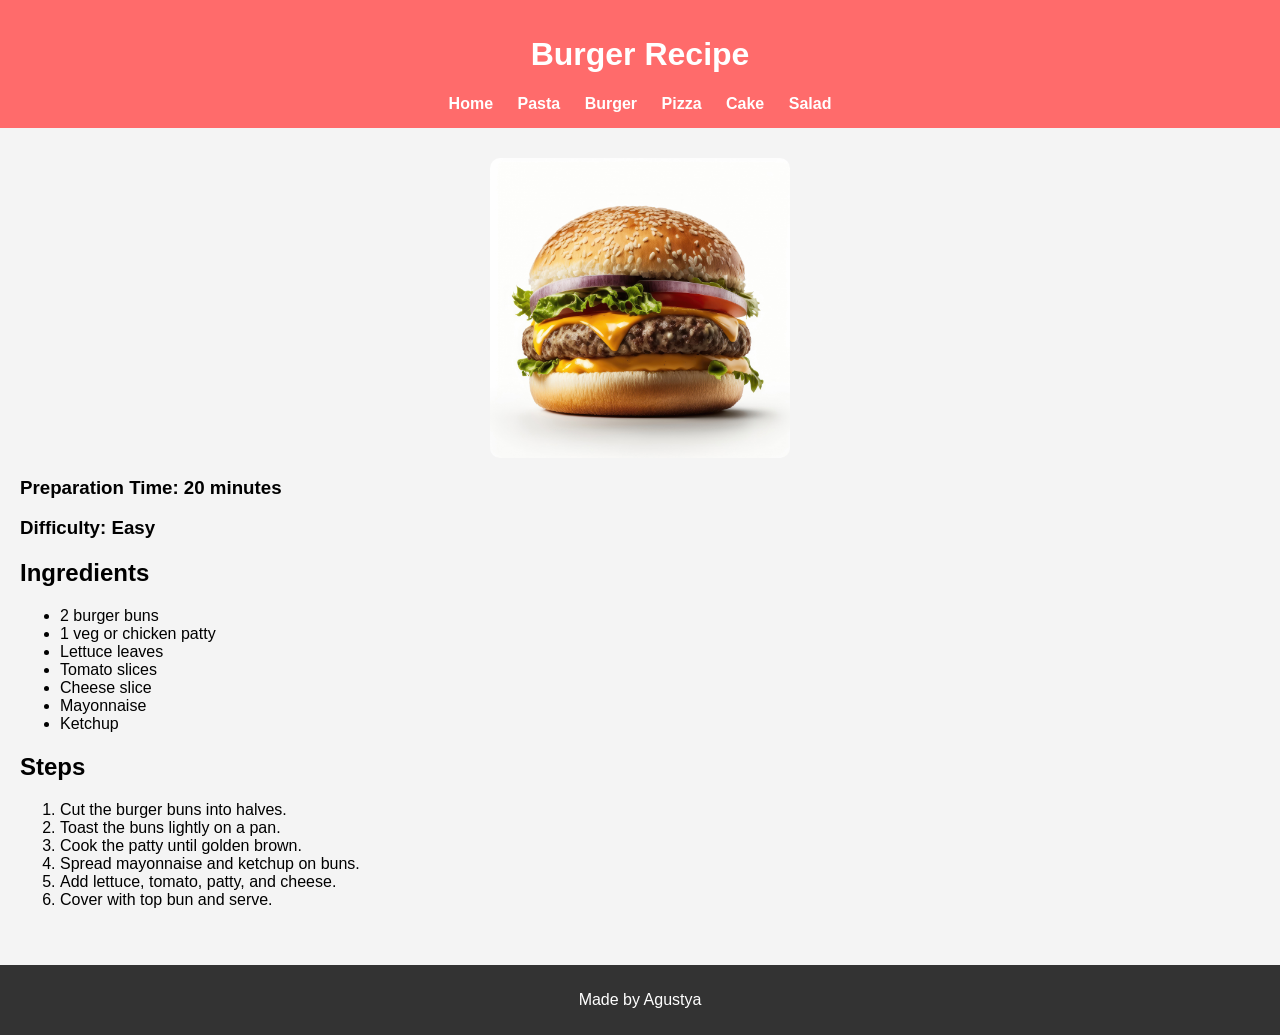
<file: recipe2.html>
<html>
<head>
<title>Burger Recipe</title>
<link rel="stylesheet" href="styles.css">
</head>

<body>

<header>
<h1>Burger Recipe</h1>

<nav>
<a href="index.html">Home</a>
<a href="recipe1.html">Pasta</a>
<a href="recipe2.html">Burger</a>
<a href="recipe3.html">Pizza</a>
<a href="recipe4.html">Cake</a>
<a href="recipe5.html">Salad</a>
</nav>
</header>

<main>

<img src="burger.jpg" class="recipe-img">

<h3>Preparation Time: 20 minutes</h3>
<h3>Difficulty: Easy</h3>

<section>
<h2>Ingredients</h2>
<ul>
<li>2 burger buns</li>
<li>1 veg or chicken patty</li>
<li>Lettuce leaves</li>
<li>Tomato slices</li>
<li>Cheese slice</li>
<li>Mayonnaise</li>
<li>Ketchup</li>
</ul>
</section>

<section>
<h2>Steps</h2>
<ol>
<li>Cut the burger buns into halves.</li>
<li>Toast the buns lightly on a pan.</li>
<li>Cook the patty until golden brown.</li>
<li>Spread mayonnaise and ketchup on buns.</li>
<li>Add lettuce, tomato, patty, and cheese.</li>
<li>Cover with top bun and serve.</li>
</ol>
</section>

</main>

<footer>
<p>Made by Agustya</p>
</footer>

</body>
</html>
</file>
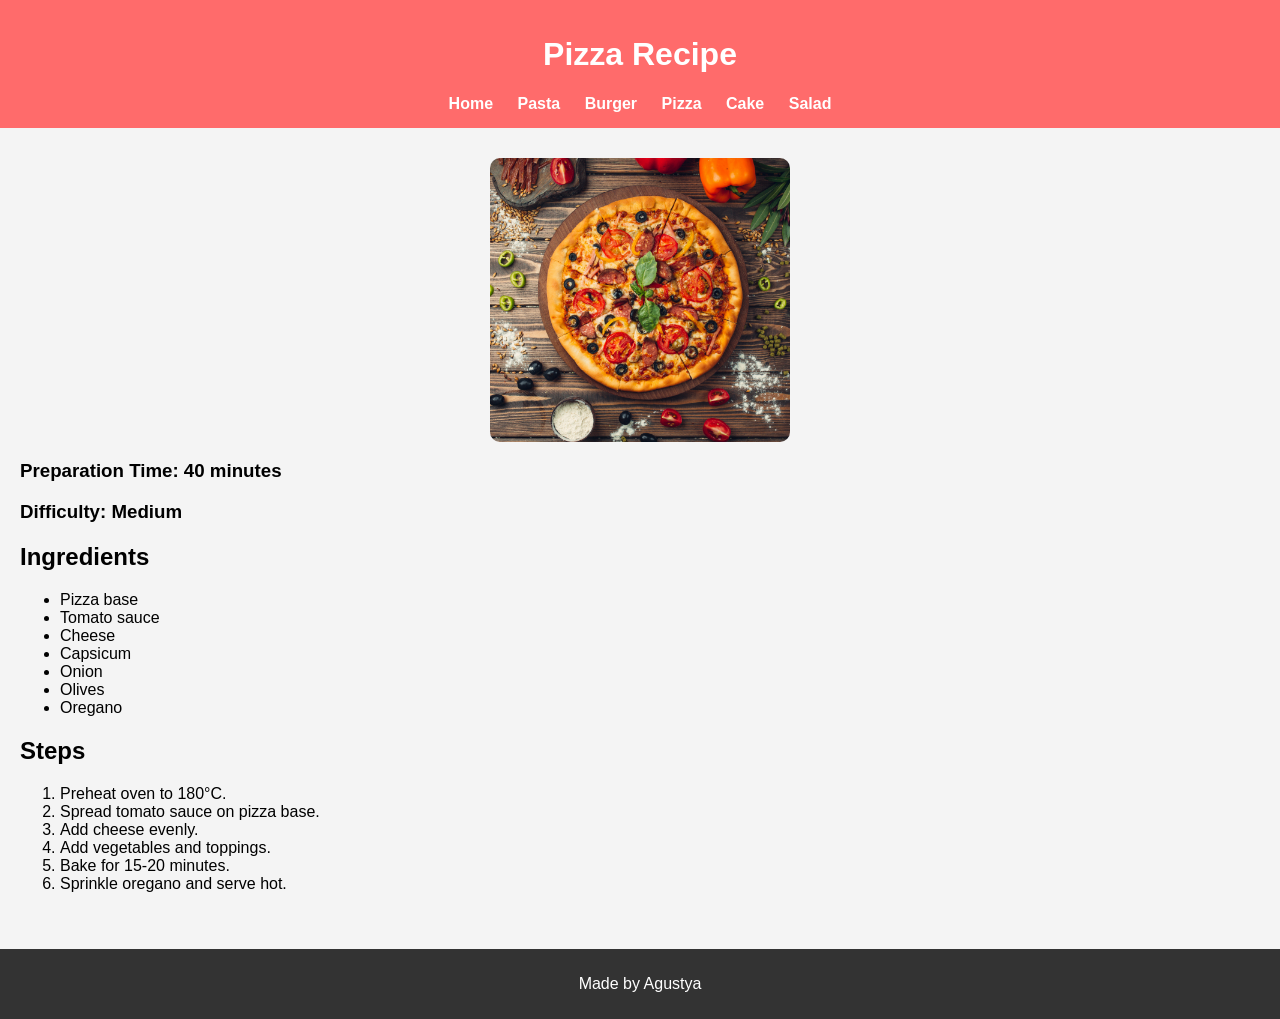
<file: recipe3.html>
<html>
<head>
<title>Pizza Recipe</title>
<link rel="stylesheet" href="styles.css">
</head>

<body>

<header>
<h1>Pizza Recipe</h1>

<nav>
<a href="index.html">Home</a>
<a href="recipe1.html">Pasta</a>
<a href="recipe2.html">Burger</a>
<a href="recipe3.html">Pizza</a>
<a href="recipe4.html">Cake</a>
<a href="recipe5.html">Salad</a>
</nav>
</header>

<main>

<img src="pizza.jpg" class="recipe-img">

<h3>Preparation Time: 40 minutes</h3>
<h3>Difficulty: Medium</h3>

<section>
<h2>Ingredients</h2>
<ul>
<li>Pizza base</li>
<li>Tomato sauce</li>
<li>Cheese</li>
<li>Capsicum</li>
<li>Onion</li>
<li>Olives</li>
<li>Oregano</li>
</ul>
</section>

<section>
<h2>Steps</h2>
<ol>
<li>Preheat oven to 180°C.</li>
<li>Spread tomato sauce on pizza base.</li>
<li>Add cheese evenly.</li>
<li>Add vegetables and toppings.</li>
<li>Bake for 15-20 minutes.</li>
<li>Sprinkle oregano and serve hot.</li>
</ol>
</section>

</main>

<footer>
<p>Made by Agustya</p>
</footer>

</body>
</html>
</file>
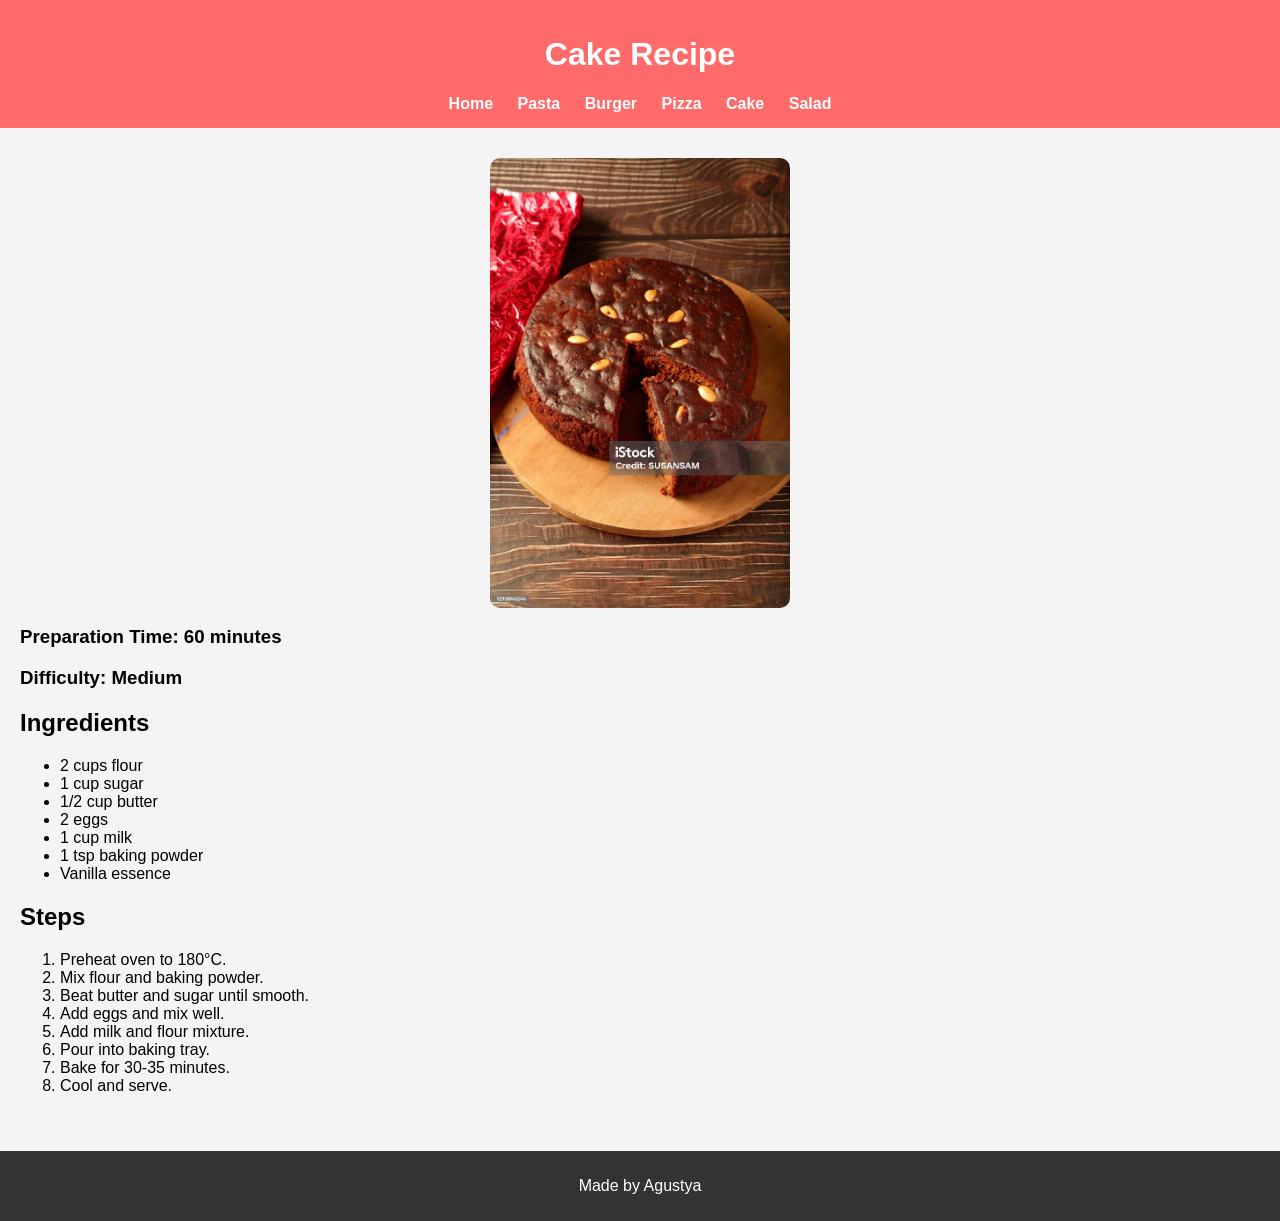
<file: recipe4.html>
<html>
<head>
<title>Cake Recipe</title>
<link rel="stylesheet" href="styles.css">
</head>

<body>

<header>
<h1>Cake Recipe</h1>

<nav>
<a href="index.html">Home</a>
<a href="recipe1.html">Pasta</a>
<a href="recipe2.html">Burger</a>
<a href="recipe3.html">Pizza</a>
<a href="recipe4.html">Cake</a>
<a href="recipe5.html">Salad</a>
</nav>
</header>

<main>

<img src="cake.jpg" class="recipe-img">

<h3>Preparation Time: 60 minutes</h3>
<h3>Difficulty: Medium</h3>

<section>
<h2>Ingredients</h2>
<ul>
<li>2 cups flour</li>
<li>1 cup sugar</li>
<li>1/2 cup butter</li>
<li>2 eggs</li>
<li>1 cup milk</li>
<li>1 tsp baking powder</li>
<li>Vanilla essence</li>
</ul>
</section>

<section>
<h2>Steps</h2>
<ol>
<li>Preheat oven to 180°C.</li>
<li>Mix flour and baking powder.</li>
<li>Beat butter and sugar until smooth.</li>
<li>Add eggs and mix well.</li>
<li>Add milk and flour mixture.</li>
<li>Pour into baking tray.</li>
<li>Bake for 30-35 minutes.</li>
<li>Cool and serve.</li>
</ol>
</section>

</main>

<footer>
<p>Made by Agustya</p>
</footer>

</body>
</html>
</file>
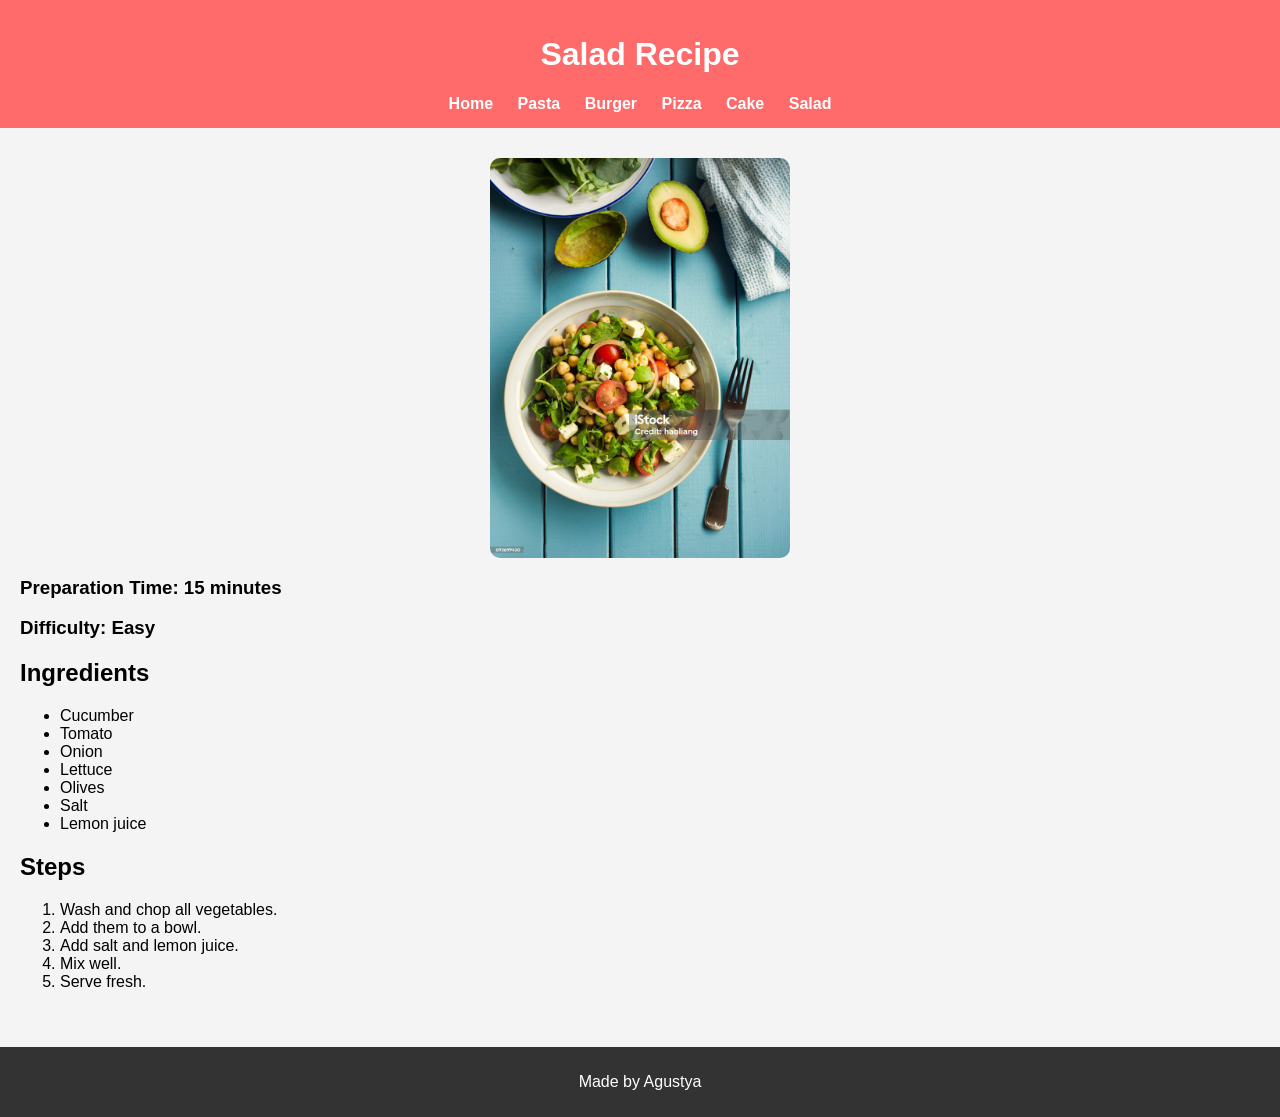
<file: recipe5.html>
<html>
<head>
<title>Salad Recipe</title>
<link rel="stylesheet" href="styles.css">
</head>

<body>

<header>
<h1>Salad Recipe</h1>

<nav>
<a href="index.html">Home</a>
<a href="recipe1.html">Pasta</a>
<a href="recipe2.html">Burger</a>
<a href="recipe3.html">Pizza</a>
<a href="recipe4.html">Cake</a>
<a href="recipe5.html">Salad</a>
</nav>
</header>

<main>

<img src="salad.jpg" class="recipe-img">

<h3>Preparation Time: 15 minutes</h3>
<h3>Difficulty: Easy</h3>

<section>
<h2>Ingredients</h2>
<ul>
<li>Cucumber</li>
<li>Tomato</li>
<li>Onion</li>
<li>Lettuce</li>
<li>Olives</li>
<li>Salt</li>
<li>Lemon juice</li>
</ul>
</section>

<section>
<h2>Steps</h2>
<ol>
<li>Wash and chop all vegetables.</li>
<li>Add them to a bowl.</li>
<li>Add salt and lemon juice.</li>
<li>Mix well.</li>
<li>Serve fresh.</li>
</ol>
</section>

</main>

<footer>
<p>Made by Agustya</p>
</footer>

</body>
</html>
</file>
<file: styles.css>
body {
font-family: Arial;
margin: 0;
background-color: #f4f4f4;
}

header {
background-color: #ff6b6b;
color: white;
padding: 15px;
text-align: center;
}

nav {
margin-top: 10px;
}

nav a {
margin: 10px;
color: white;
text-decoration: none;
font-weight: bold;
}

nav a:hover {
color: yellow;
}

main {
padding: 20px;
}

.recipes {
display: flex;
flex-wrap: wrap;
gap: 20px;
justify-content: center;
}

.card {
background: white;
padding: 10px;
border: 1px solid #ccc;
width: 200px;
text-align: center;
border-radius: 10px;
}

.card img {
width: 100%;
border-radius: 10px;
}

.card a {
display: inline-block;
margin-top: 10px;
padding: 5px 10px;
background: #ff6b6b;
color: white;
text-decoration: none;
border-radius: 5px;
}

.card a:hover {
background: black;
}

.recipe-img {
width: 300px;
display: block;
margin: 10px auto;
border-radius: 10px;
}

section {
margin-top: 20px;
}

footer {
background: #333;
color: white;
text-align: center;
padding: 10px;
margin-top: 20px;
}

@media (max-width: 600px) {

.recipes {
flex-direction: column;
align-items: center;
}

.recipe-img {
width: 90%;
}

}
</file>
